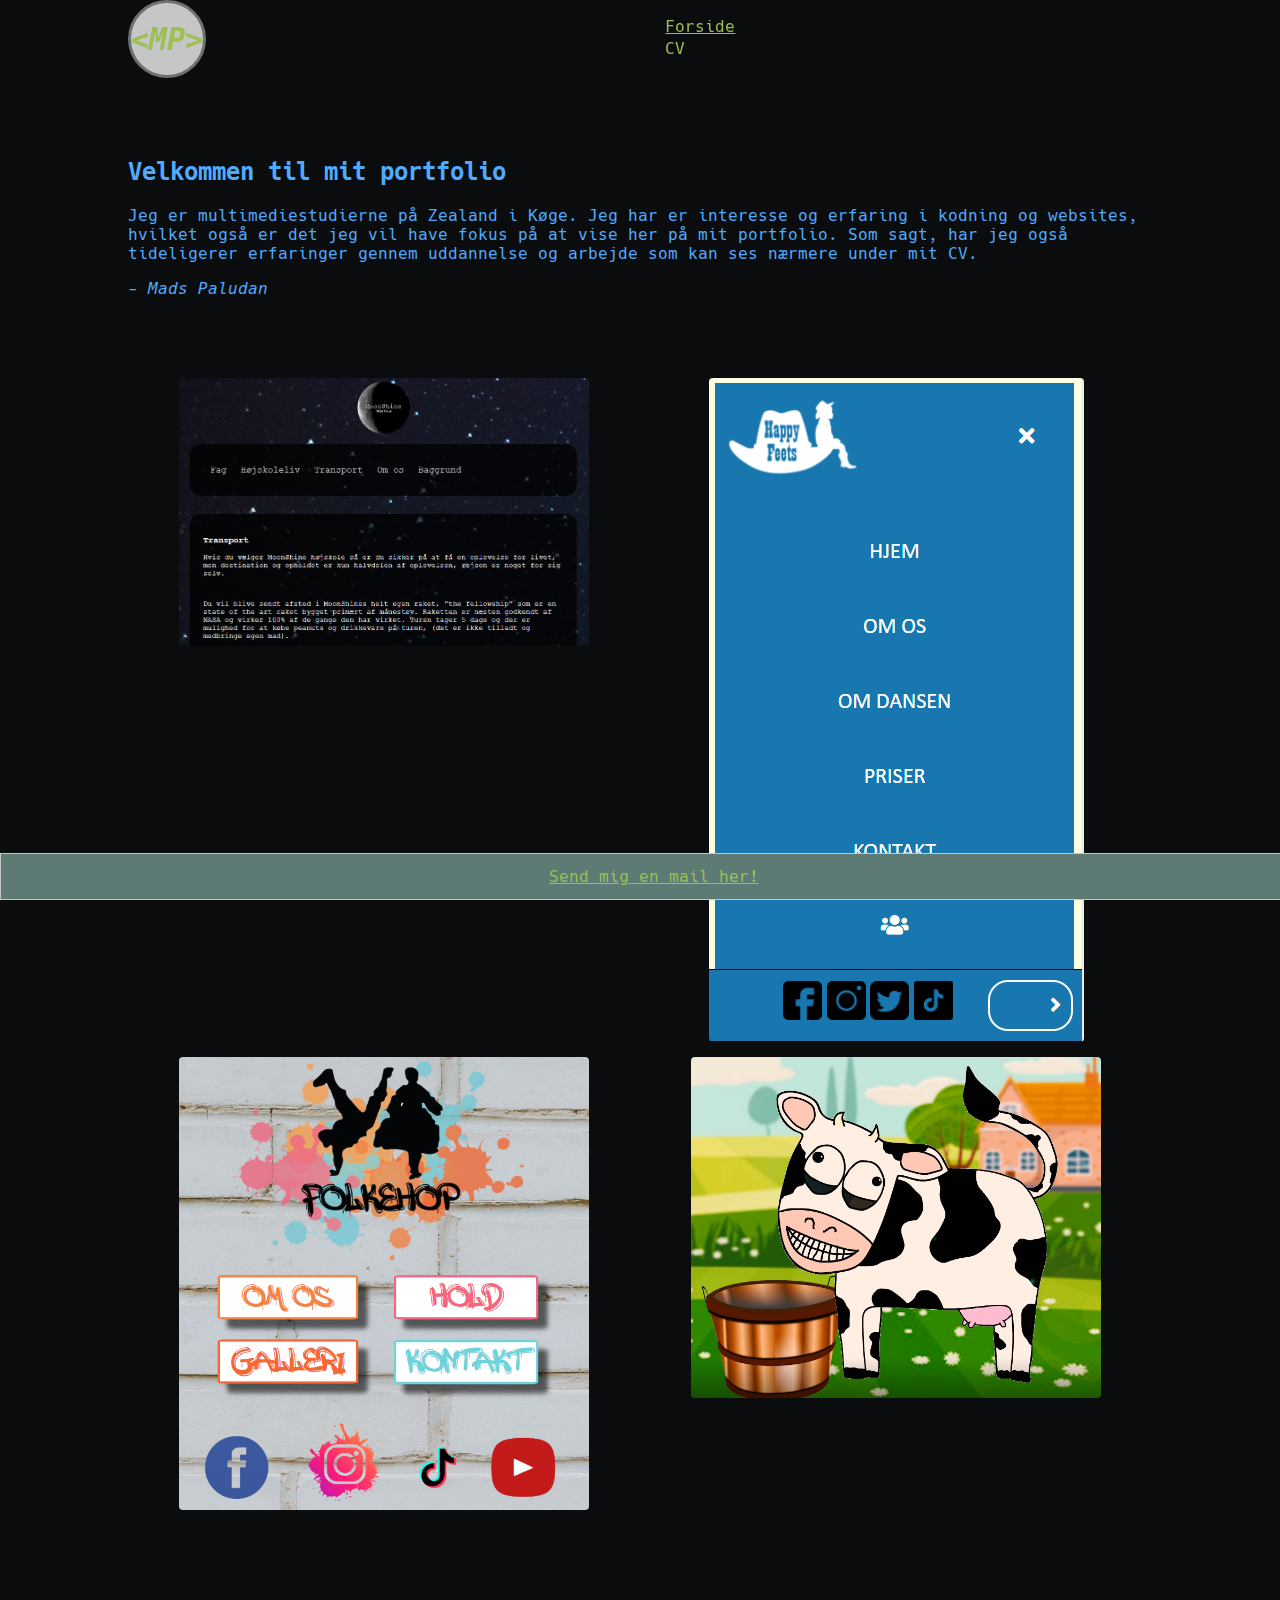
<file: index.html>
<!DOCTYPE html>
<html lang="da">

<head>
    <meta charset="UTF-8">
    <meta http-equiv="X-UA-Compatible" content="IE=edge">
    <meta name="viewport" content="width=device-width, initial-scale=1.0">
    <title>Portfolio</title>
    <!--implamatering af hack font-->
    <link rel="stylesheet" href="hack.css">
    <link rel="stylesheet" href="style.css">
</head>

<body>
    <header>
        <!--header med mit logo samt lille "navlist". ActiveSite bliver brugt til at underline siden du befinder dig på i navbaren-->
        <img src="logo.png" alt="logo" class="logo">
        <ul class="navList">
            <li><a href="index.html" class="listitemActiveSite">Forside</a></li>
            <li><a href="cv.html" class="listitem">CV</a></li>
        </ul>
    </header>

    <section class="showcase showcaseText">
        <h2>Velkommen til mit portfolio</h2>
        <p>
            Jeg er multimediestudierne på Zealand i Køge. Jeg har er interesse og erfaring i kodning og websites,
            hvilket også er det jeg vil have fokus på at vise her på mit portfolio. Som sagt, har jeg også tideligerer
            erfaringer gennem
            uddannelse og arbejde som kan ses nærmere under mit CV.
        </p>
        <i>- Mads Paludan</i>
        <!--autofit grid der responsivt rykker elementerne-->
        <nav class="showcase grid">
            <a href="moonshine.html"><img src="moonshine.png" alt="" class="griditem"></a>
            <a href="lindedance.html"><img src="linedance.png" alt="" class="griditem"></a>
            <a href="folkehop.html"><img src="folkehop.png" alt="" class="griditem"></a>
            <a href="moohvie.html"><img src="moohvie.png" alt="" class="griditem"></a>
        </nav>
    </section>

    <footer>
        <a href="mailto: mads01p8@edu.zealand.dk" class="maillink">Send mig en mail her!</a>
    </footer>
</body>

</html>
</file>
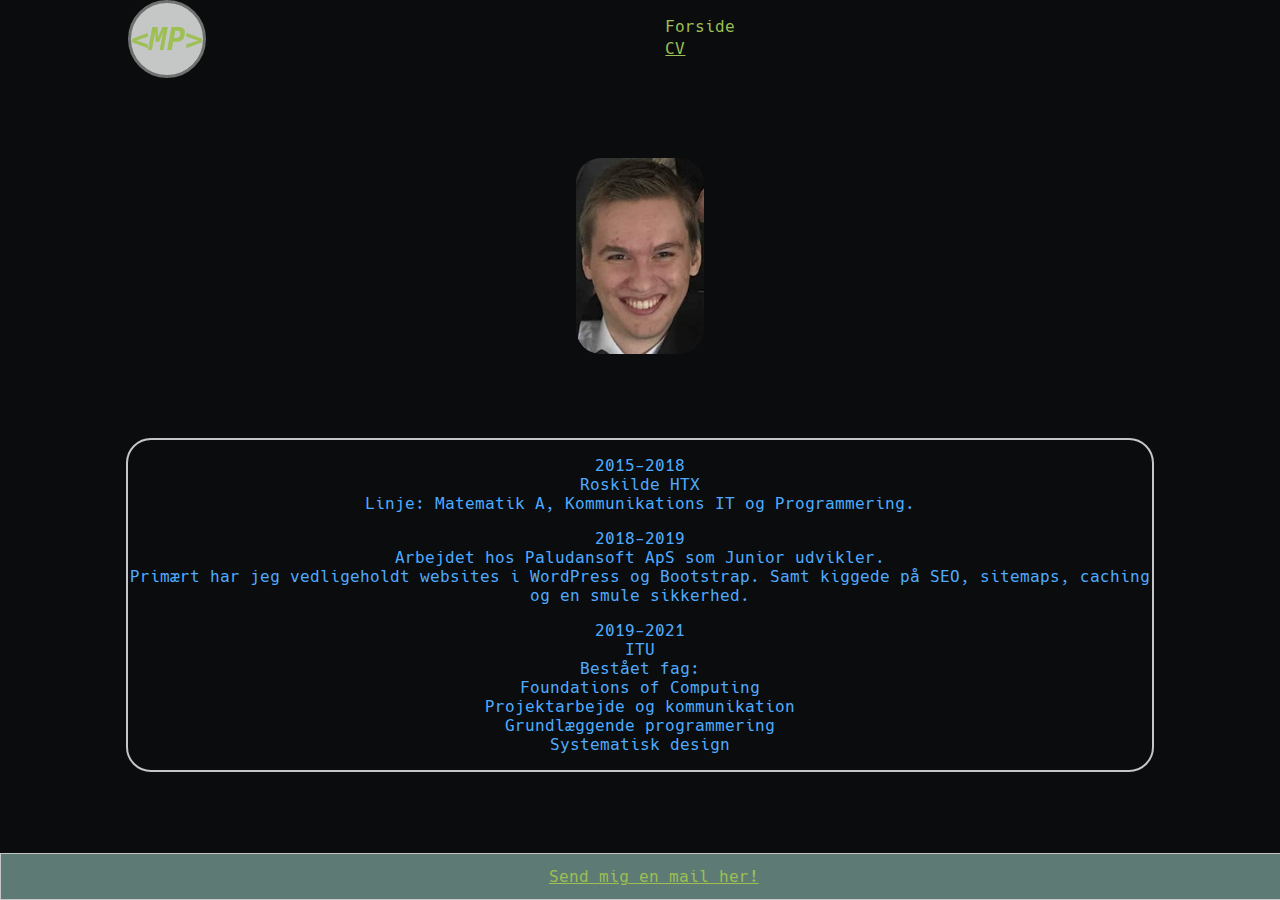
<file: CV.html>
<!DOCTYPE html>
<html lang="da">

<head>
    <meta charset="UTF-8">
    <meta http-equiv="X-UA-Compatible" content="IE=edge">
    <meta name="viewport" content="width=device-width, initial-scale=1.0">
    <title>CV</title>
    <!--implamatering af hack font-->
    <link rel="stylesheet" href="hack.css">
    <link rel="stylesheet" href="style.css">
</head>

<body>
    <header>
        <!--header med mit logo samt lille "navlist". ActiveSite bliver brugt til at underline siden du befinder dig på i navbaren-->
        <img src="logo.png" alt="logo" class="logo">
        <ul class="navList">
            <li><a href="index.html" class="listitem">Forside</a></li>
            <li><a href="cv.html" class="listitemActiveSite">CV</a></li>
        </ul>
    </header>

    <main class=cvContent>
        <img src="pp.png" alt="" class="pp">
        <section class=cvText>
            <p>
                2015-2018
                <br>
                Roskilde HTX
                <br>
                Linje: Matematik A, Kommunikations IT og Programmering.
            </p>
            <p>
                2018-2019
                <br>
                Arbejdet hos Paludansoft ApS som Junior udvikler.
                <br>
                Primært har jeg vedligeholdt websites i WordPress og Bootstrap. Samt kiggede på SEO, sitemaps, caching
                og en smule sikkerhed.
            </p>
            <p>
                2019-2021
                <br>
                ITU
                <br>
                Bestået fag:
                <br>
                Foundations of Computing
                <br>
                Projektarbejde og kommunikation
                <br>
                Grundlæggende programmering
                <br>
                Systematisk design
            </p>
        </section>
    </main>
    
    <footer>
        <a href="mailto: mads01p8@edu.zealand.dk" class="maillink">Send mig en mail her!</a>
    </footer>
</body>

</html>
</file>
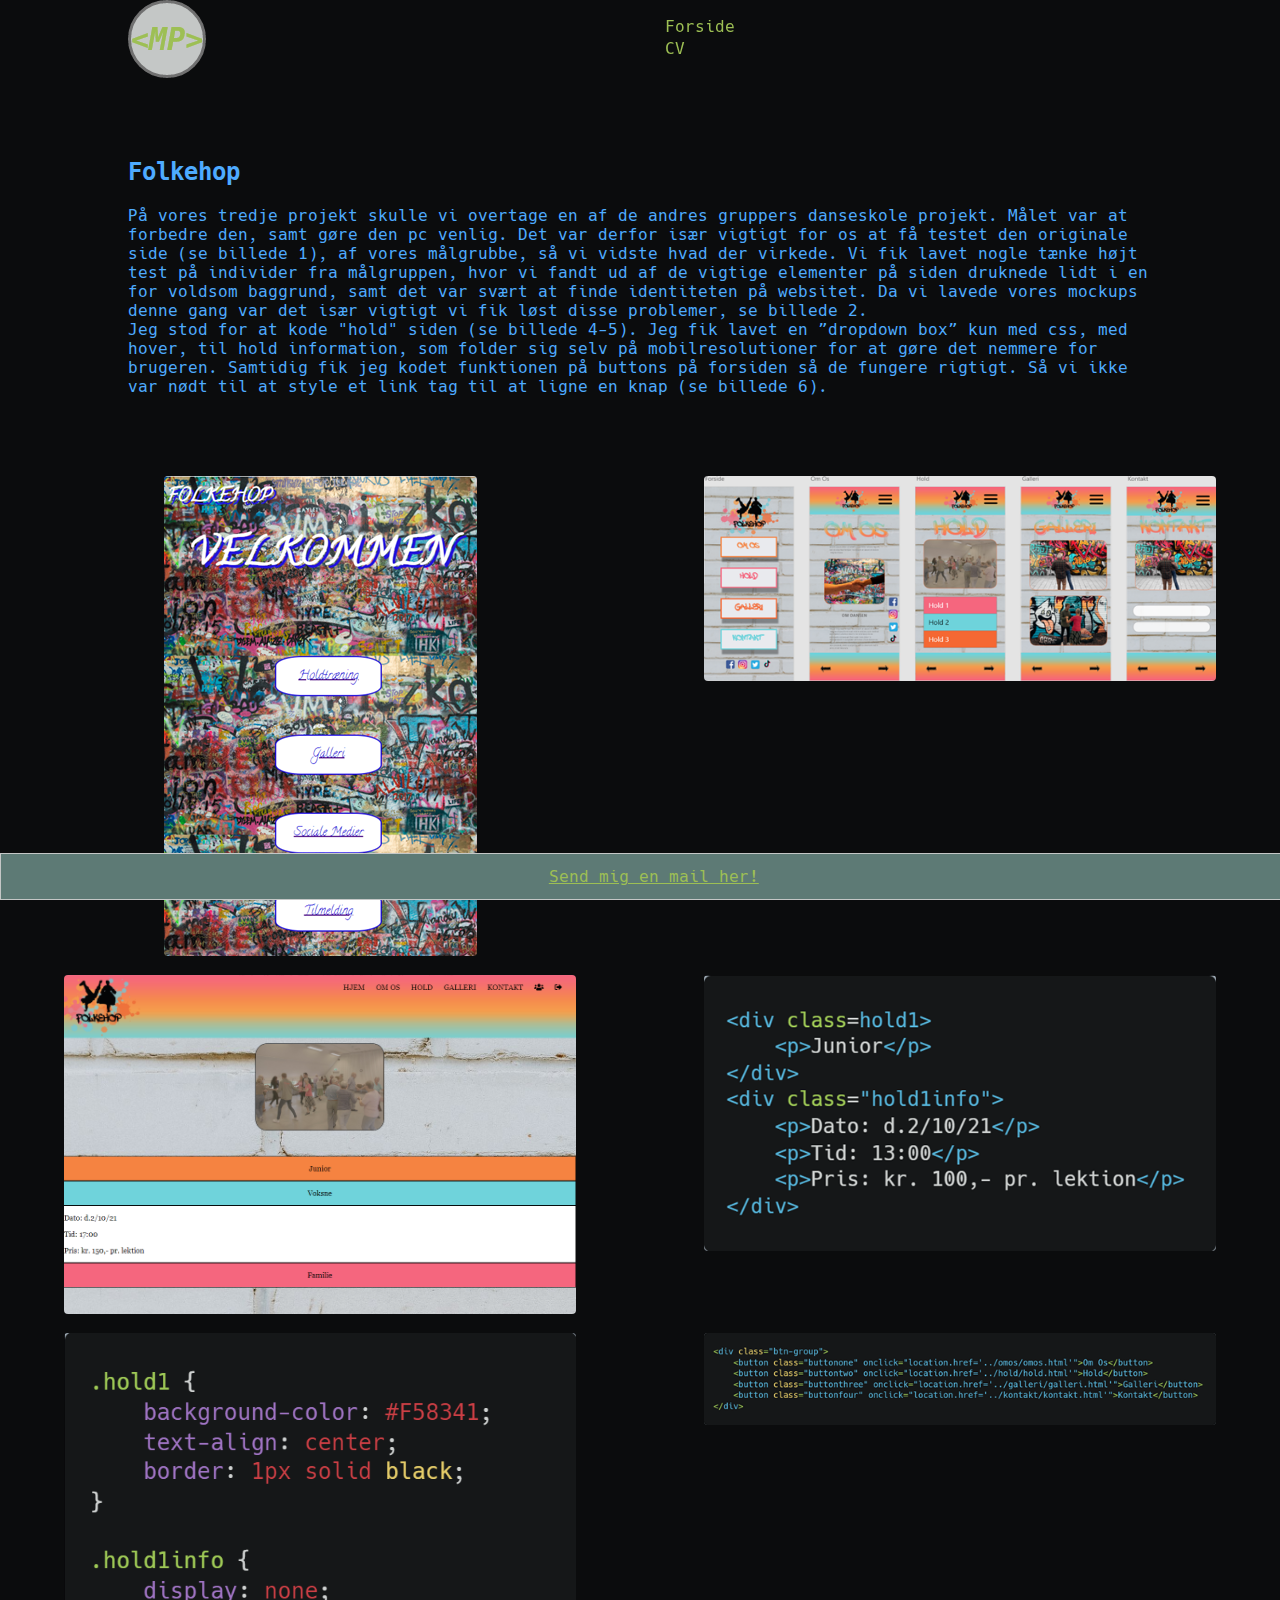
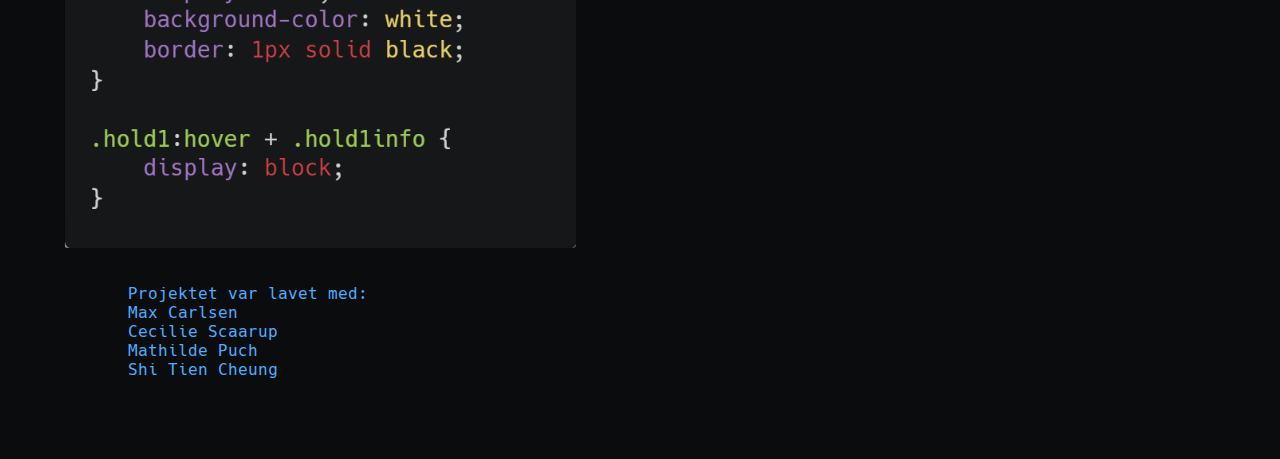
<file: folkehop.html>
<!DOCTYPE html>
<html lang="da">

<head>
    <meta charset="UTF-8">
    <meta http-equiv="X-UA-Compatible" content="IE=edge">
    <meta name="viewport" content="width=device-width, initial-scale=1.0">
    <title>Folkehop</title>
    <!--implamatering af hack font-->
    <link rel="stylesheet" href="hack.css">
    <link rel="stylesheet" href="style.css">
</head>

<body>
    <!--header med mit logo samt lille "navlist"-->
    <header>
        <img src="logo.png" alt="logo" class="logo">
        <ul class="navList">
            <li><a href="index.html" class="listitem">Forside</a></li>
            <li><a href="cv.html" class="listitem">CV</a></li>
        </ul>
    </header>

    <main class="showcase">
        <section class="showcaseText">
            <h2>Folkehop</h2>
            <p>
                På vores tredje projekt skulle vi overtage en af de andres gruppers danseskole projekt. Målet var at
                forbedre den, samt gøre den pc venlig. Det var derfor især vigtigt for os at få testet den originale
                side
                (se billede 1), af vores målgrubbe, så vi vidste hvad der virkede.
                Vi fik lavet nogle tænke højt test på individer fra målgruppen, hvor vi fandt ud af de vigtige elementer
                på siden druknede lidt i en for voldsom baggrund, samt det var svært at finde identiteten på websitet.
                Da vi lavede vores mockups denne gang var det især vigtigt vi fik løst disse problemer, se billede 2.
                <br>
                Jeg stod for at kode "hold" siden (se billede 4-5). Jeg fik lavet en ”dropdown box” kun med css, med
                hover,
                til hold information, som folder sig selv på mobilresolutioner for at gøre det nemmere for brugeren.
                Samtidig fik jeg kodet funktionen på buttons på forsiden så de fungere rigtigt. Så vi ikke var nødt til
                at
                style et link tag til at ligne en knap (se billede 6).
            </p>
        </section>

        <!--autofit grid der responsivt rykker elementerne-->
        <section class="grid">
            <img src="oldfolkehop.png" alt="" class="griditem">
            <img src="mockupfh.png" alt="" class="griditem">
            <img src="folkehop1.png" alt="" class="griditem">
            <img src="fhhtmlcode2.png" alt="" class="griditem">
            <img src="fhcsscode1.png" alt="" class="griditem">
            <img src="fhhtmlcode1.png" alt="" class="griditem">
        </section>
        <p class="showcaseText">Projektet var lavet med: <br>
            Max Carlsen
            <br>
            Cecilie Scaarup
            <br>
            Mathilde Puch
            <br>
            Shi Tien Cheung
        </p>
    </main>

    <footer>
        <a href="mailto: mads01p8@edu.zealand.dk" class="maillink">Send mig en mail her!</a>
    </footer>
</body>

</html>
</file>
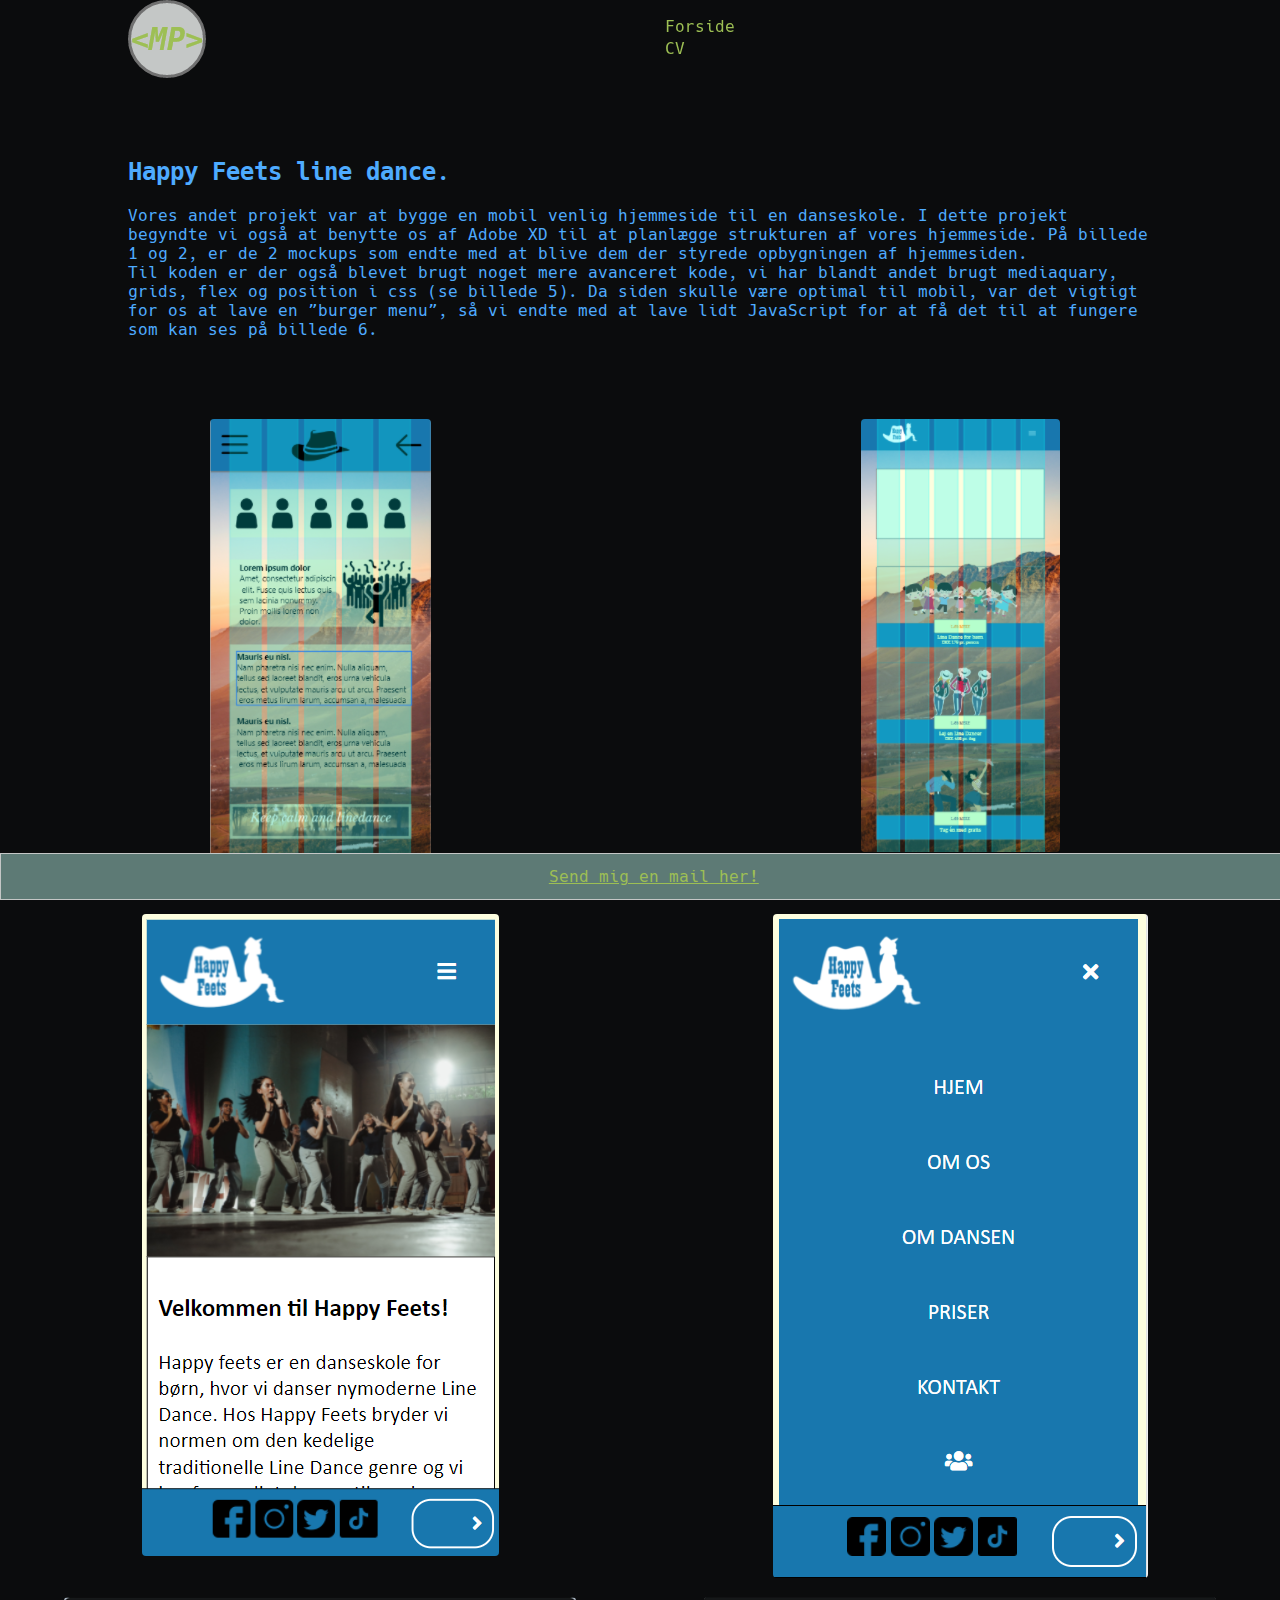
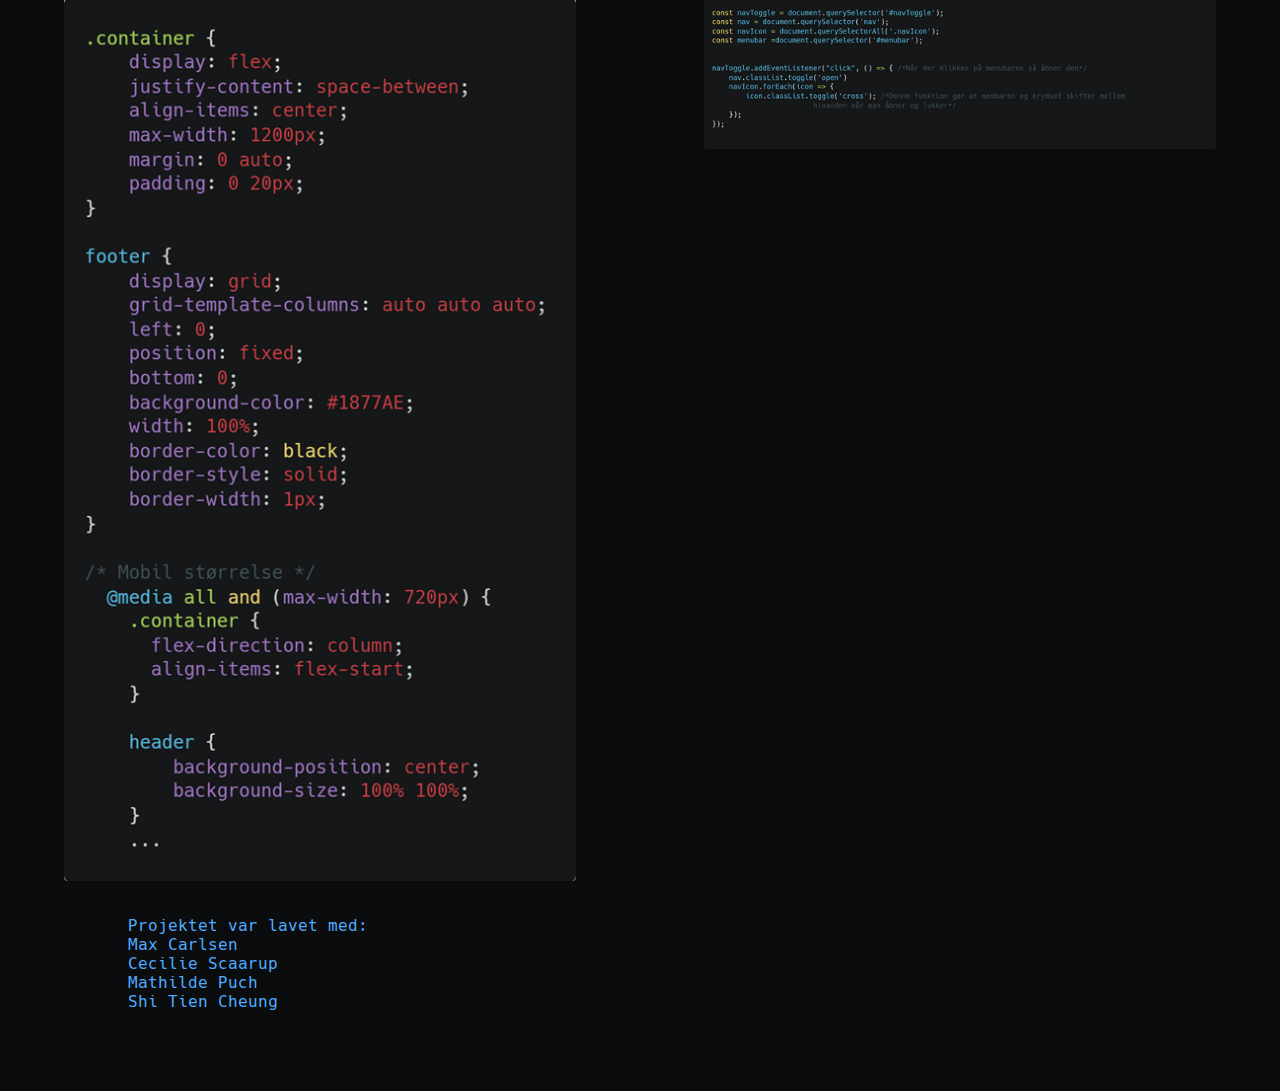
<file: lindedance.html>
<!DOCTYPE html>
<html lang="da">

<head>
    <meta charset="UTF-8">
    <meta http-equiv="X-UA-Compatible" content="IE=edge">
    <meta name="viewport" content="width=device-width, initial-scale=1.0">
    <title>Happy Feets</title>
    <!--implamatering af hack font-->
    <link rel="stylesheet" href="hack.css">
    <link rel="stylesheet" href="style.css">
</head>

<body>
    <header>
        <!--header med mit logo samt lille "navlist"-->
        <img src="logo.png" alt="logo" class="logo">
        <ul class="navList">
            <li><a href="index.html" class="listitem">Forside</a></li>
            <li><a href="cv.html" class="listitem">CV</a></li>
        </ul>
    </header>

    <main class="showcase">
        <section class="showcaseText">
            <h2>Happy Feets line dance.</h2>
            <p>
                Vores andet projekt var at bygge en mobil venlig hjemmeside til en danseskole.
                I dette projekt begyndte vi også at benytte os af Adobe XD til at planlægge strukturen af vores
                hjemmeside.
                På billede 1 og 2, er de 2 mockups som endte med at blive dem der styrede opbygningen af hjemmesiden.
                <br>
                Til koden er der også blevet brugt noget mere avanceret kode, vi har blandt andet brugt mediaquary,
                grids, flex og position i css (se billede 5).
                Da siden skulle være optimal til mobil, var det vigtigt for os at lave en ”burger menu”, så vi endte med
                at lave lidt JavaScript for at få det til at fungere som kan ses på billede 6.
            </p>
        </section>

        <!--autofit grid der responsivt rykker elementerne-->
        <section class="grid">
            <img src="linedance1.png" alt="" class="griditem">
            <img src="linedance2.png" alt="" class="griditem">
            <img src="linedance3.png" alt="" class="griditem">
            <img src="linedance.png" alt="" class="griditem">
            <img src="ldcss.png" alt="" class="griditem">
            <img src="ldjscode.png" alt="" class="griditem">
        </section>

        <p class="showcaseText">Projektet var lavet med: <br>
            Max Carlsen
            <br>
            Cecilie Scaarup
            <br>
            Mathilde Puch
            <br>
            Shi Tien Cheung
        </p>
    </main>

    <footer>
        <a href="mailto: mads01p8@edu.zealand.dk" class="maillink">Send mig en mail her!</a>
    </footer>
</body>

</html>
</file>
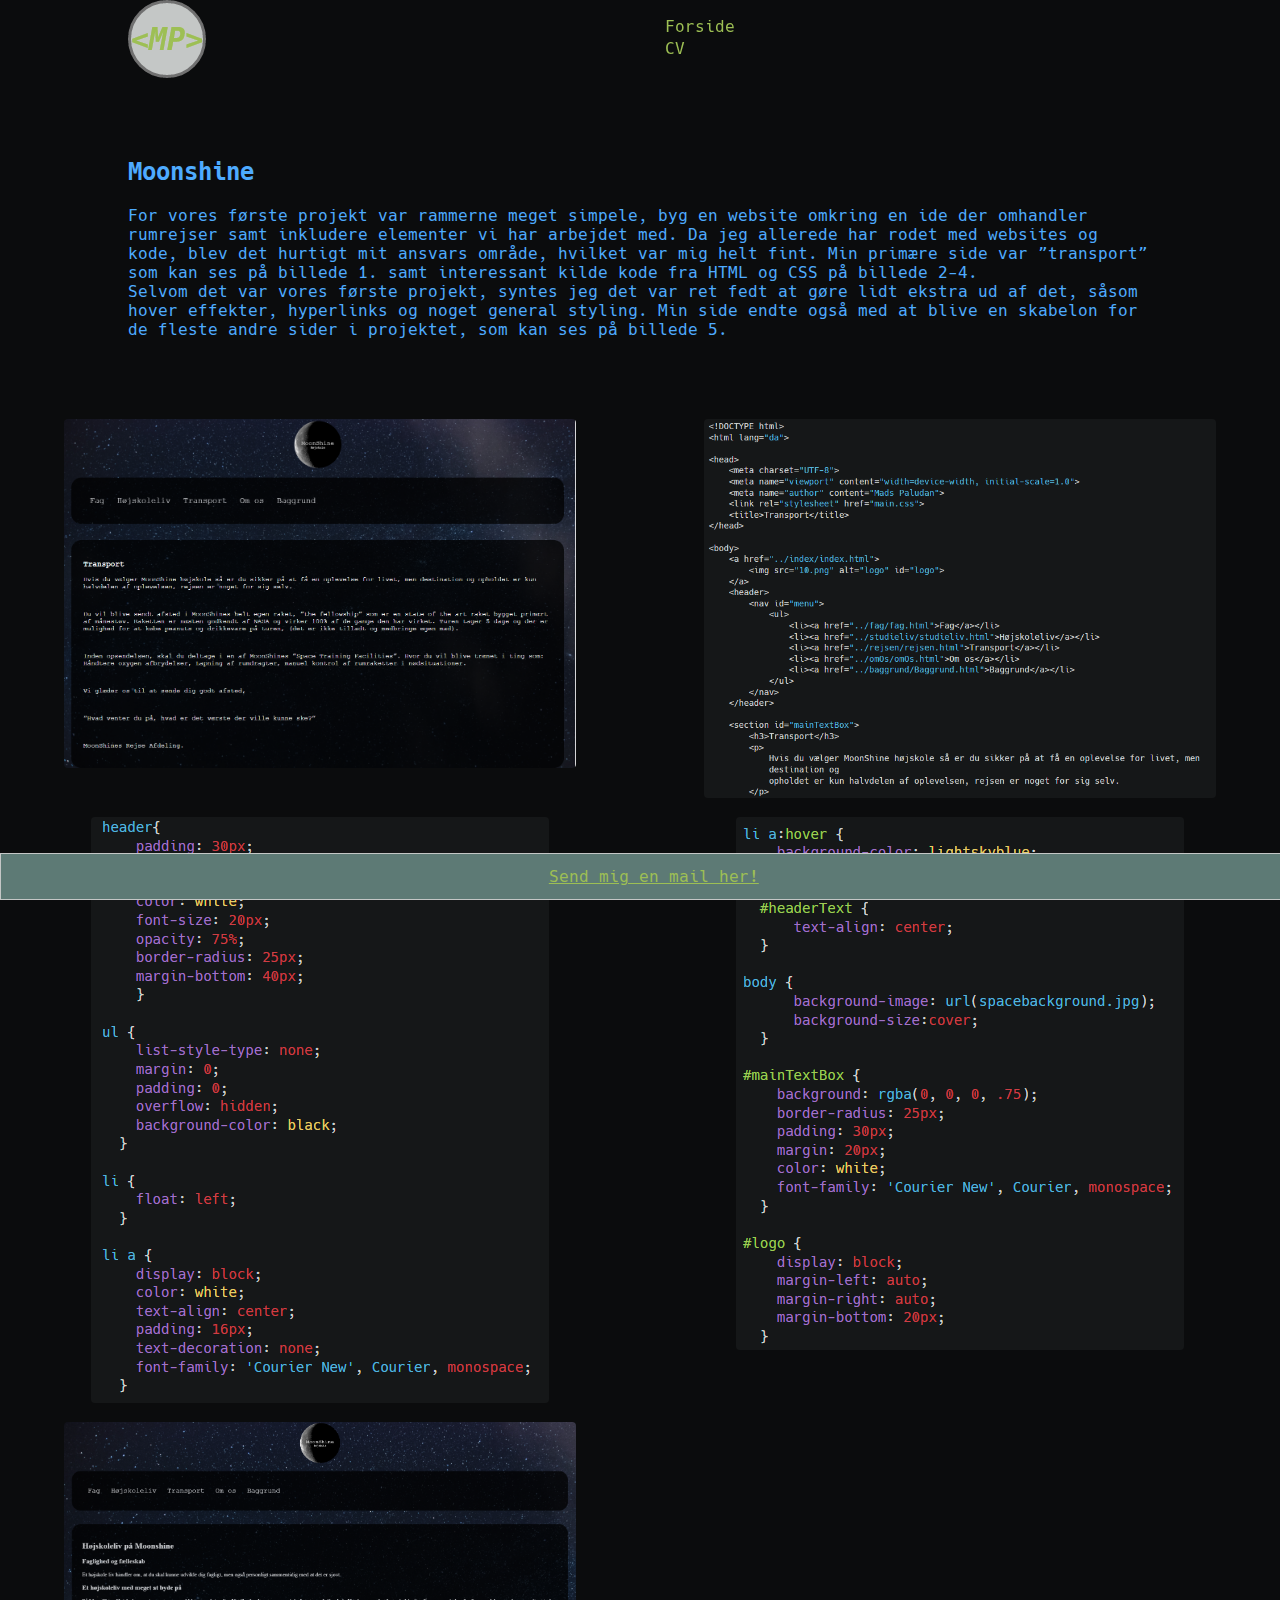
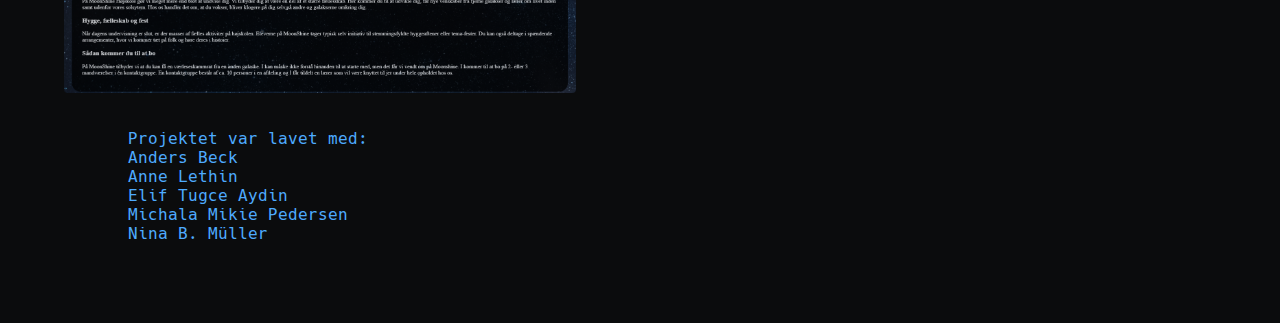
<file: moonshine.html>
<!DOCTYPE html>
<html lang="da">

<head>
    <meta charset="UTF-8">
    <meta http-equiv="X-UA-Compatible" content="IE=edge">
    <meta name="viewport" content="width=device-width, initial-scale=1.0">
    <title>Moonshine</title>
    <!--implamatering af hack font-->
    <link rel="stylesheet" href="hack.css">
    <link rel="stylesheet" href="style.css">
</head>

<body>
    <header>
        <!--header med mit logo samt lille "navlist"-->
        <img src="logo.png" alt="logo" class="logo">
        <ul class="navList">
            <li><a href="index.html" class="listitem">Forside</a></li>
            <li><a href="cv.html" class="listitem">CV</a></li>
        </ul>
    </header>

    <main class="showcase">
        <section class="showcaseText">
            <h2>Moonshine</h2>
            <p>
                For vores første projekt var rammerne meget simpele, byg en website omkring en ide der omhandler
                rumrejser samt inkludere elementer vi har arbejdet med.
                Da jeg allerede har rodet med websites og kode, blev det hurtigt mit ansvars område, hvilket var mig
                helt fint.
                Min primære side var ”transport” som kan ses på billede 1. samt interessant kilde kode fra HTML og CSS
                på billede 2-4.
                <br>
                Selvom det var vores første projekt, syntes jeg det var ret fedt at gøre lidt ekstra ud af det, såsom
                hover effekter, hyperlinks og noget general styling.
                Min side endte også med at blive en skabelon for de fleste andre sider i projektet, som kan ses på
                billede 5.

            </p>
        </section>

        <!--autofit grid der responsivt rykker elementerne-->
        <section class="grid">
            <img src="moonshine1.png" alt="" class="griditem">
            <img src="mshtmlcode1.png" alt="" class="griditem">
            <img src="mscsscode1.png" alt="" class="griditem">
            <img src="mscsscode2.png" alt="" class="griditem">
            <img src="moonshine2.png" alt="" class="griditem">
        </section>
        <p class="showcaseText">Projektet var lavet med: <br>
            Anders Beck
            <br>
            Anne Lethin
            <br>
            Elif Tugce Aydin
            <br>
            Michala Mikie Pedersen
            <br>
            Nina B. Müller
        </p>
    </main>
    
    <footer>
        <a href="mailto: mads01p8@edu.zealand.dk" class="maillink">Send mig en mail her!</a>
    </footer>
</body>

</html>
</file>
<file: hack.css>
/*!
 *  Hack typeface https://github.com/source-foundry/Hack
 *  License: https://github.com/source-foundry/Hack/blob/master/LICENSE.md
 */
/* FONT PATHS
 * -------------------------- */
@font-face {
  font-family: 'Hack';
  src: url('fonts/hack-regular.woff2?sha=3114f1256') format('woff2'), url('fonts/hack-regular.woff?sha=3114f1256') format('woff');
  font-weight: 400;
  font-style: normal;
}

@font-face {
  font-family: 'Hack';
  src: url('fonts/hack-bold.woff2?sha=3114f1256') format('woff2'), url('fonts/hack-bold.woff?sha=3114f1256') format('woff');
  font-weight: 700;
  font-style: normal;
}

@font-face {
  font-family: 'Hack';
  src: url('fonts/hack-italic.woff2?sha=3114f1256') format('woff2'), url('fonts/hack-italic.woff?sha=3114f1256') format('woff');
  font-weight: 400;
  font-style: italic;
}

@font-face {
  font-family: 'Hack';
  src: url('fonts/hack-bolditalic.woff2?sha=3114f1256') format('woff2'), url('fonts/hack-bolditalic.woff?sha=3114f1256') format('woff');
  font-weight: 700;
  font-style: italic;
}
</file>
<file: style.css>
*{
    font-family: Hack, monospace, 'Times New Roman';
    color: #4eabff;
}

body {
    background: #0B0C0D;
    margin: 0;
}

/*bruges til elementerne i grid opføre sig som de skal, samt de for transition to på deres transform:hover senere i mediaquaryet*/
.griditem {
    display: flex;
    flex-direction: column;
    justify-content: center;
    align-items: center;
    border-radius: 4px;
    transition: all 500ms;
    max-width: 80%;
    margin-bottom: 3%;
    margin-left: auto;
    margin-right: auto;
 }

 header{
     display: flex;
     width: 80%;
     margin-left: auto;
     margin-right: auto;
 }

 .navList {
     list-style: none;
     margin-left: auto;
     margin-right: auto;
 }

 li {
     padding: 2%;
 }

 .showcase {
     margin-top: 5rem;
     margin-left: auto;
     margin-right: auto;
 }

 .listitem {
    text-decoration: none;
    color:  #9dbf54;
    }

/*Bruges til at gøre navbaren responsiv samt underline når du er på henholdsvist forside eller cv*/
 .listitem:hover {
    color: #4eabff;
 }

 .listitemActiveSite{
    color: #9dbf54;
 }

 .listitemActiveSite:hover{
     color: #4eabff;
 }

 .cvContent {
     text-align: center;
     margin-top: 5rem;
 }

 .pp {
     width: 10%;
     border-radius: 25px;
 }

 .cvText {
    margin-top: 5rem;
    border: 2px solid #c4c7c6;
    width: 80%;
    margin-left: auto;
    margin-right: auto;
    border-radius: 25px;
 }

 .showcaseText {
     margin-bottom: 5rem;
     width: 80%;
     margin-left: auto;
     margin-right: auto;
 }

 footer {
     text-align: center;
     width: 100%;
     padding: 1%;
     color: #9dbf54;
     border: #c4c7c6 1px solid;
     background-color: #5D7A75;
     position: fixed;
     bottom: 0;
 }

 .maillink{
     color: #9dbf54
 }

 @media only screen and (min-width: 850px) {
     /*bruges til at lægge elementer i et responsivt grid*/
    .grid {
        display: grid;
        grid-template-columns: repeat(auto-fit, minmax(500px, 1fr));
        justify-content: center;
    }
 }

 header{
    /*header der sticker til toppen af siden når der scrolles*/
    position: sticky;
    top: 0;
 }

 /*upscaler elementer i gridet når de holdes over*/
 .griditem:hover {
    transform: scale(1.3);
 }

 .mhanimation {
     margin-top: -13%;
 }
</file>
